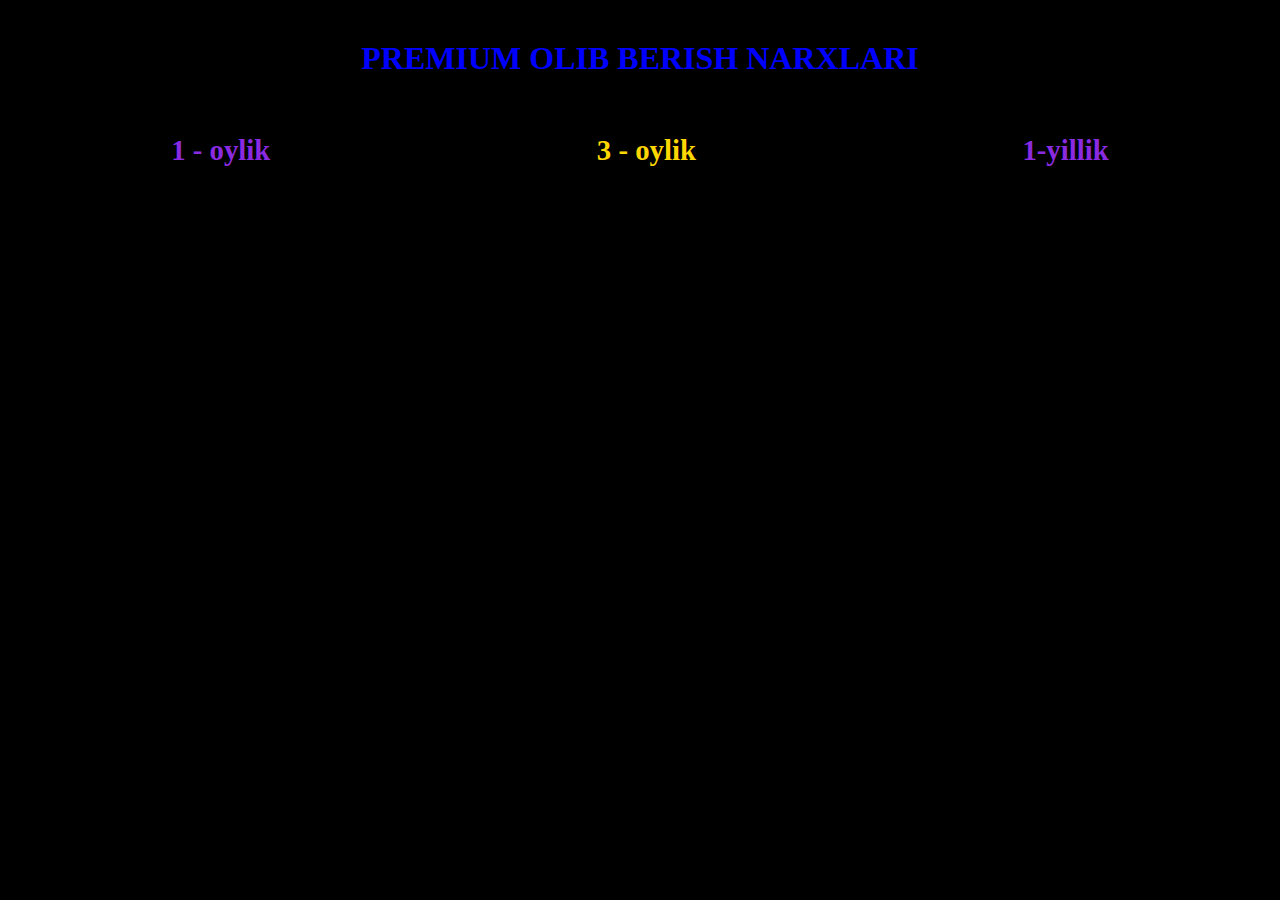
<file: Premiumnarx.html>
<!DOCTYPE html>

<html>
    <head>
        <title>
            Premium olib berish narxlari!
        </title>
        <style>
            body{
                background-color: black;
                
            }
            h1{
                color: blue;
                text-align: center;
                margin-top: 40px;
            }
        span{
            color: gold;
            font-size:larger

        }
        .edge{
            color:blueviolet
        }

        h2{
            display: inline;
            
            
        }
        div{
            display: flex;justify-content:space-around
        }
        </style>
    </head>
    <body>
        <h1>PREMIUM OLIB BERISH NARXLARI</h1><br><br>
        <div>
            <span class="edge"><h2>1 - oylik </h2></span>
            <span ><h2>3 - oylik</h2></span>
            <span class="edge"><h2>1-yillik</h2></span>
        </div>
        
    </body>
</html>
</file>
